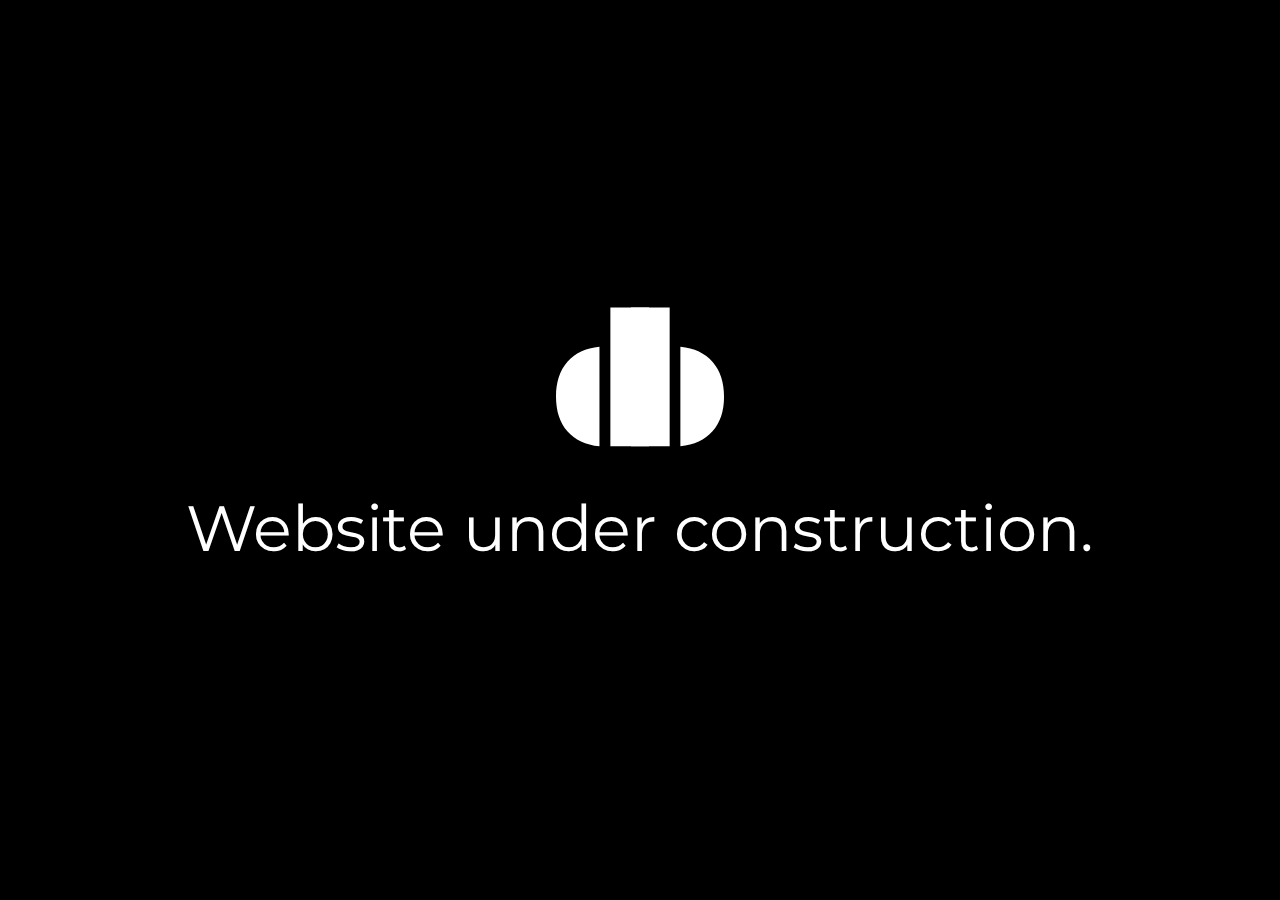
<file: Website/index.html>
<!DOCTYPE html>
<html lang="en">
<head>
    <meta charset="UTF-8">
    <meta name="viewport" content="width=device-width, initial-scale=1.0">
    <title>db</title>
    <link rel="stylesheet" type="text/css" href="styles.css">
    <link rel="preconnect" href="https://fonts.googleapis.com">
    <link rel="preconnect" href="https://fonts.gstatic.com" crossorigin>
    <link href="https://fonts.googleapis.com/css2?family=Montserrat:ital,wght@0,100..900;1,100..900&display=swap" rel="stylesheet">
    <link rel="icon" type="image/x-icon" href="/images/db-white.svg">
</head>
<body>
    <div class="construction-text">
        
    </div> 
    <div class="construction-text">
        <img src="images/db-white.svg">
        <p>Website under construction.</p>
    </div>
</body>
</html>
</file>
<file: Website/styles.css>
body {
    display: flex;
    justify-content: center;
    align-items: center;
    height: 100vh;
    margin: 0;
    font-family: 'Montserrat';
    background-color: black;
    color: white;
}

.construction-text {
    font-size: 5vw;
    text-align: center;
}
img {
    margin-bottom: -6vw;
    width: 17vw;
}
</file>
